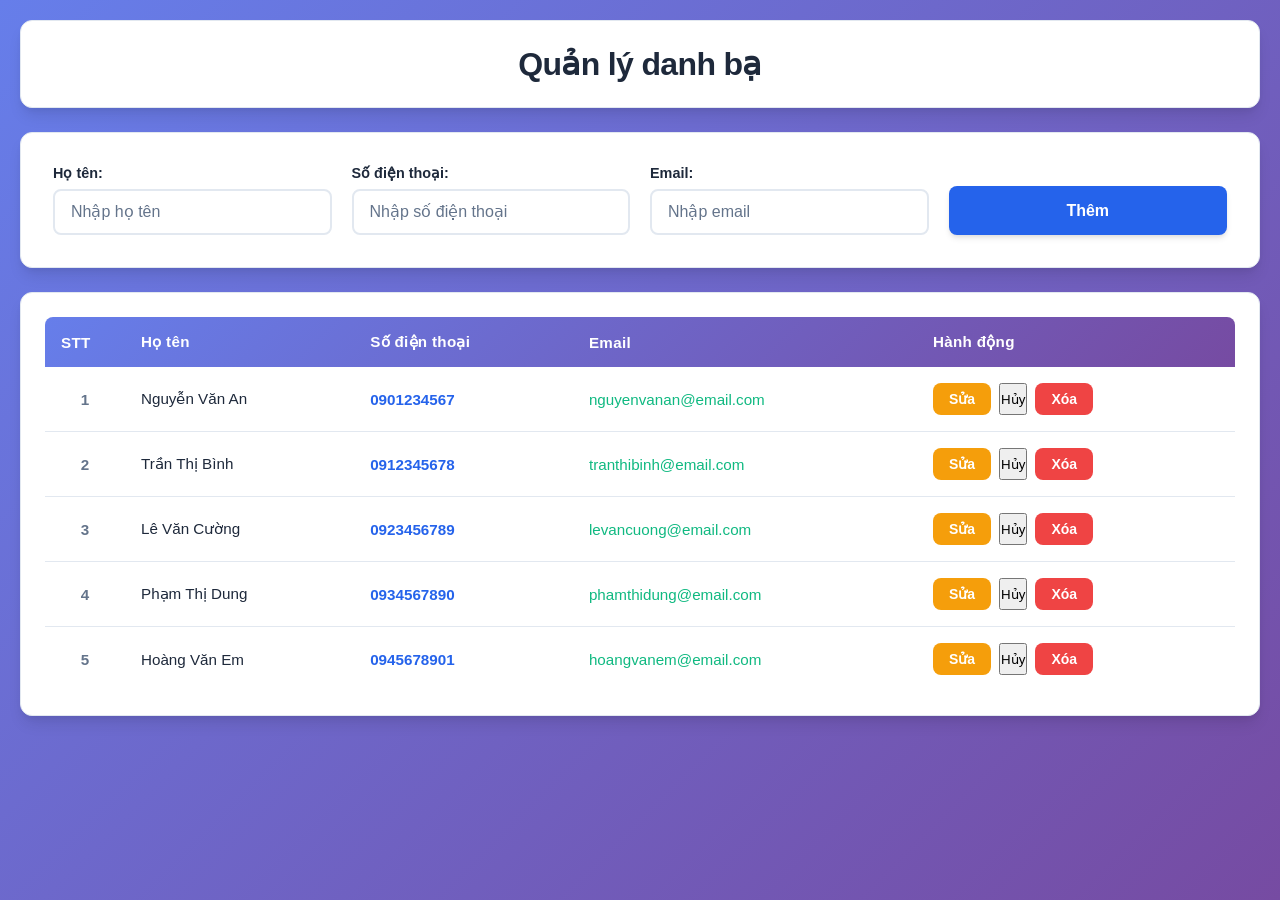
<file: TranHuyDat_B25DTCN228_IT103B-Session 19/Kiemtra/deptrai.html>
<!doctype html>
<html lang="vi">
  <head>
    <meta charset="UTF-8" />
    <meta name="viewport" content="width=device-width, initial-scale=1.0" />
    <title>Quản lý danh bạ</title>
    <link rel="stylesheet" href="bodoi.css" />
  </head>
  <body>
    <div class="container">
      <!-- Header -->
      <header class="header">
        <h1>Quản lý danh bạ</h1>
      </header>

      <!-- Form thêm danh bạ -->
      <section class="form-section">
        <form id="contact-form" class="contact-form">
          <div class="form-group">
            <label for="contact-name">Họ tên:</label>
            <input
              type="text"
              id="contact-name"
              name="name"
              placeholder="Nhập họ tên"
              required
            />
          </div>

          <div class="form-group">
            <label for="contact-phone">Số điện thoại:</label>
            <input
              type="tel"
              id="contact-phone"
              name="phone"
              placeholder="Nhập số điện thoại"
              required
            />
          </div>

          <div class="form-group">
            <label for="contact-email">Email:</label>
            <input
              type="email"
              id="contact-email"
              name="email"
              placeholder="Nhập email"
              required
            />
          </div>

          <button type="submit" class="btn-add">Thêm</button>
        </form>
      </section>

      <!-- Bảng danh sách danh bạ -->
      <section class="table-section">
        <div class="table-wrapper">
          <table class="contact-table">
            <thead>
              <tr>
                <th>STT</th>
                <th>Họ tên</th>
                <th>Số điện thoại</th>
                <th>Email</th>
                <th>Hành động</th>
              </tr>
            </thead>
            <tbody id="contact-tbody"></tbody>
          </table>
        </div>
      </section>
    </div>

    <script src="dangcap.js"></script>
  </body>
</html>
</file>
<file: TranHuyDat_B25DTCN228_IT103B-Session 19/Kiemtra/bodoi.css>
* {
  margin: 0;
  padding: 0;
  box-sizing: border-box;
}

:root {
  --primary-color: #2563eb;
  --primary-hover: #1d4ed8;
  --secondary-color: #64748b;
  --success-color: #10b981;
  --danger-color: #ef4444;
  --danger-hover: #dc2626;
  --warning-color: #f59e0b;
  --warning-hover: #d97706;
  --bg-color: #f8fafc;
  --card-bg: #ffffff;
  --border-color: #e2e8f0;
  --text-primary: #1e293b;
  --text-secondary: #64748b;
  --shadow-sm: 0 1px 2px 0 rgba(0, 0, 0, 0.05);
  --shadow-md:
    0 4px 6px -1px rgba(0, 0, 0, 0.1), 0 2px 4px -1px rgba(0, 0, 0, 0.06);
  --shadow-lg:
    0 10px 15px -3px rgba(0, 0, 0, 0.1), 0 4px 6px -2px rgba(0, 0, 0, 0.05);
  --radius: 8px;
  --radius-lg: 12px;
}

body {
  font-family:
    -apple-system, BlinkMacSystemFont, "Segoe UI", Roboto, Oxygen, Ubuntu,
    Cantarell, sans-serif;
  background: linear-gradient(135deg, #667eea 0%, #764ba2 100%);
  min-height: 100vh;
  padding: 20px;
  color: var(--text-primary);
}

.container {
  max-width: 1400px;
  margin: 0 auto;
}

/* Header */
.header {
  background: var(--card-bg);
  padding: 24px 32px;
  border-radius: var(--radius-lg);
  box-shadow: var(--shadow-lg);
  margin-bottom: 24px;
  text-align: center;
  border: 1px solid var(--border-color);
}

.header h1 {
  font-size: 2rem;
  font-weight: 700;
  color: var(--text-primary);
  letter-spacing: -0.02em;
}

/* Form Section */
.form-section {
  background: var(--card-bg);
  padding: 32px;
  border-radius: var(--radius-lg);
  box-shadow: var(--shadow-lg);
  border: 1px solid var(--border-color);
  margin-bottom: 24px;
}

.contact-form {
  display: grid;
  grid-template-columns: repeat(auto-fit, minmax(200px, 1fr));
  gap: 20px;
  align-items: end;
}

.form-group {
  display: flex;
  flex-direction: column;
  gap: 8px;
}

.form-group label {
  font-weight: 600;
  font-size: 0.9rem;
  color: var(--text-primary);
}

.form-group input {
  padding: 12px 16px;
  border: 2px solid var(--border-color);
  border-radius: var(--radius);
  font-size: 1rem;
  transition: all 0.2s ease;
  font-family: inherit;
}

.form-group input:focus {
  outline: none;
  border-color: var(--primary-color);
  box-shadow: 0 0 0 3px rgba(37, 99, 235, 0.1);
}

.form-group input::placeholder {
  color: var(--text-secondary);
}

.btn-add {
  background: var(--primary-color);
  color: white;
  border: none;
  padding: 0 16px;
  border-radius: var(--radius);
  font-size: 1rem;
  font-weight: 600;
  cursor: pointer;
  transition: all 0.2s ease;
  box-shadow: var(--shadow-md);
  height: 49px;
}

.btn-add:hover {
  background: var(--primary-hover);
  transform: translateY(-1px);
  box-shadow: var(--shadow-lg);
}

.btn-add:active {
  transform: translateY(0);
}

/* Table Section */
.table-section {
  background: var(--card-bg);
  padding: 24px;
  border-radius: var(--radius-lg);
  box-shadow: var(--shadow-lg);
  border: 1px solid var(--border-color);
}

.table-wrapper {
  overflow-x: auto;
}

.contact-table {
  width: 100%;
  border-collapse: collapse;
  min-width: 800px;
}

.contact-table thead {
  background: linear-gradient(135deg, #667eea 0%, #764ba2 100%);
  color: white;
}

.contact-table th {
  padding: 16px;
  text-align: left;
  font-weight: 600;
  font-size: 0.95rem;
  letter-spacing: 0.02em;
}

.contact-table th:first-child {
  border-top-left-radius: var(--radius);
}

.contact-table th:last-child {
  border-top-right-radius: var(--radius);
}

.contact-table tbody tr {
  border-bottom: 1px solid var(--border-color);
  transition: background-color 0.2s ease;
}

.contact-table tbody tr:hover {
  background-color: #f8fafc;
}

.contact-table tbody tr:last-child {
  border-bottom: none;
}

.contact-table td {
  padding: 16px;
  font-size: 0.95rem;
  color: var(--text-primary);
}

.contact-table td:nth-child(1) {
  font-weight: 600;
  color: var(--text-secondary);
  text-align: center;
  width: 80px;
}

.contact-table td:nth-child(3) {
  font-weight: 600;
  color: var(--primary-color);
}

.contact-table td:nth-child(4) {
  color: var(--success-color);
}

/* Action Buttons */
.action-buttons {
  display: flex;
  gap: 8px;
}

.btn-edit,
.btn-delete {
  padding: 8px 16px;
  border: none;
  border-radius: var(--radius);
  font-size: 0.875rem;
  font-weight: 600;
  cursor: pointer;
  transition: all 0.2s ease;
}

.btn-edit {
  background: var(--warning-color);
  color: white;
}

.btn-edit:hover {
  background: var(--warning-hover);
  transform: translateY(-1px);
  box-shadow: var(--shadow-md);
}

.btn-delete {
  background: var(--danger-color);
  color: white;
}

.btn-delete:hover {
  background: var(--danger-hover);
  transform: translateY(-1px);
  box-shadow: var(--shadow-md);
}

.btn-edit:active,
.btn-delete:active {
  transform: translateY(0);
}

/* Responsive */
@media (max-width: 768px) {
  body {
    padding: 14px;
  }

  .header h1 {
    font-size: 1.5rem;
  }

  .contact-form {
    grid-template-columns: 1fr;
  }

  .form-section {
    padding: 24px;
  }

  .table-section {
    padding: 16px;
  }

  .action-buttons {
    flex-direction: column;
  }

  .btn-edit,
  .btn-delete {
    width: 100%;
  }
}

/* Empty state */
.empty-state {
  text-align: center;
  padding: 48px 24px;
  color: var(--text-secondary);
}

.empty-state p {
  font-size: 1.1rem;
}
</file>
